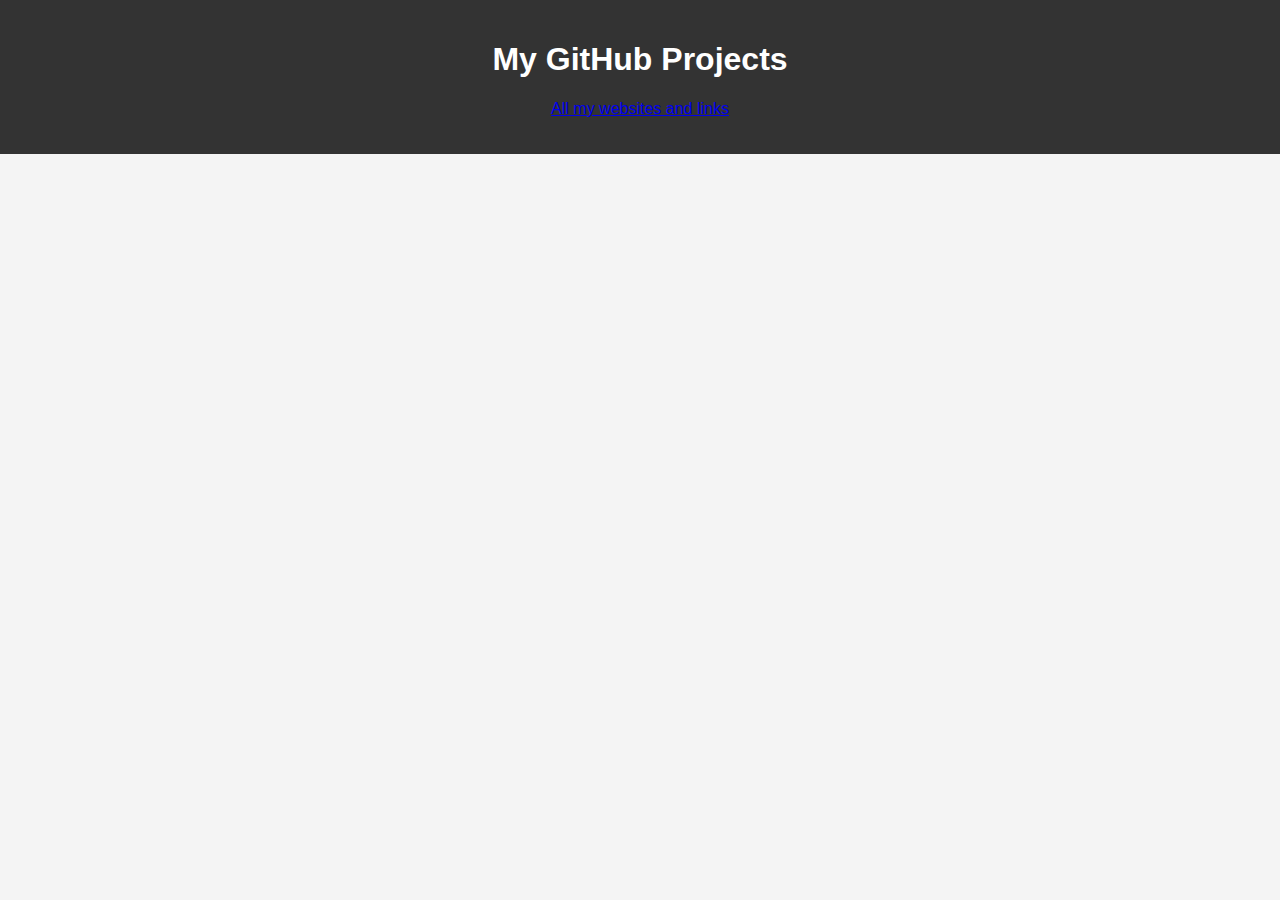
<file: index.html>
<!DOCTYPE html>
<html lang="en">
<head>
    <meta charset="UTF-8">
    <meta name="viewport" content="width=device-width, initial-scale=1.0">
    <link rel="stylesheet" href="style.css">
    <title>My GitHub Projects</title>
</head>
<body>
    <header>
        <h1>My GitHub Projects</h1>
        <p><a href="my_websites.html">All my websites and links</a></p>
    </header>
    <div id="projects"></div>
    <script src="script.js"></script>
</body>
</html>
</file>
<file: style.css>
body {
    font-family: Arial, sans-serif;
    background-color: #f4f4f4;
    margin: 0;
    padding: 0;
}

header {
    background-color: #333;
    color: #fff;
    text-align: center;
    padding: 20px;
}

#projects {
    max-width: 800px;
    margin: 0 auto;
    padding: 20px;
}

.project {
    background-color: #fff;
    margin: 10px 0;
    padding: 10px;
    border-radius: 5px;
    box-shadow: 0 2px 4px rgba(0, 0, 0, 0.1);
}

.project h2 {
    font-size: 1.5em;
}

.project p {
    margin-top: 5px;
}
</file>
